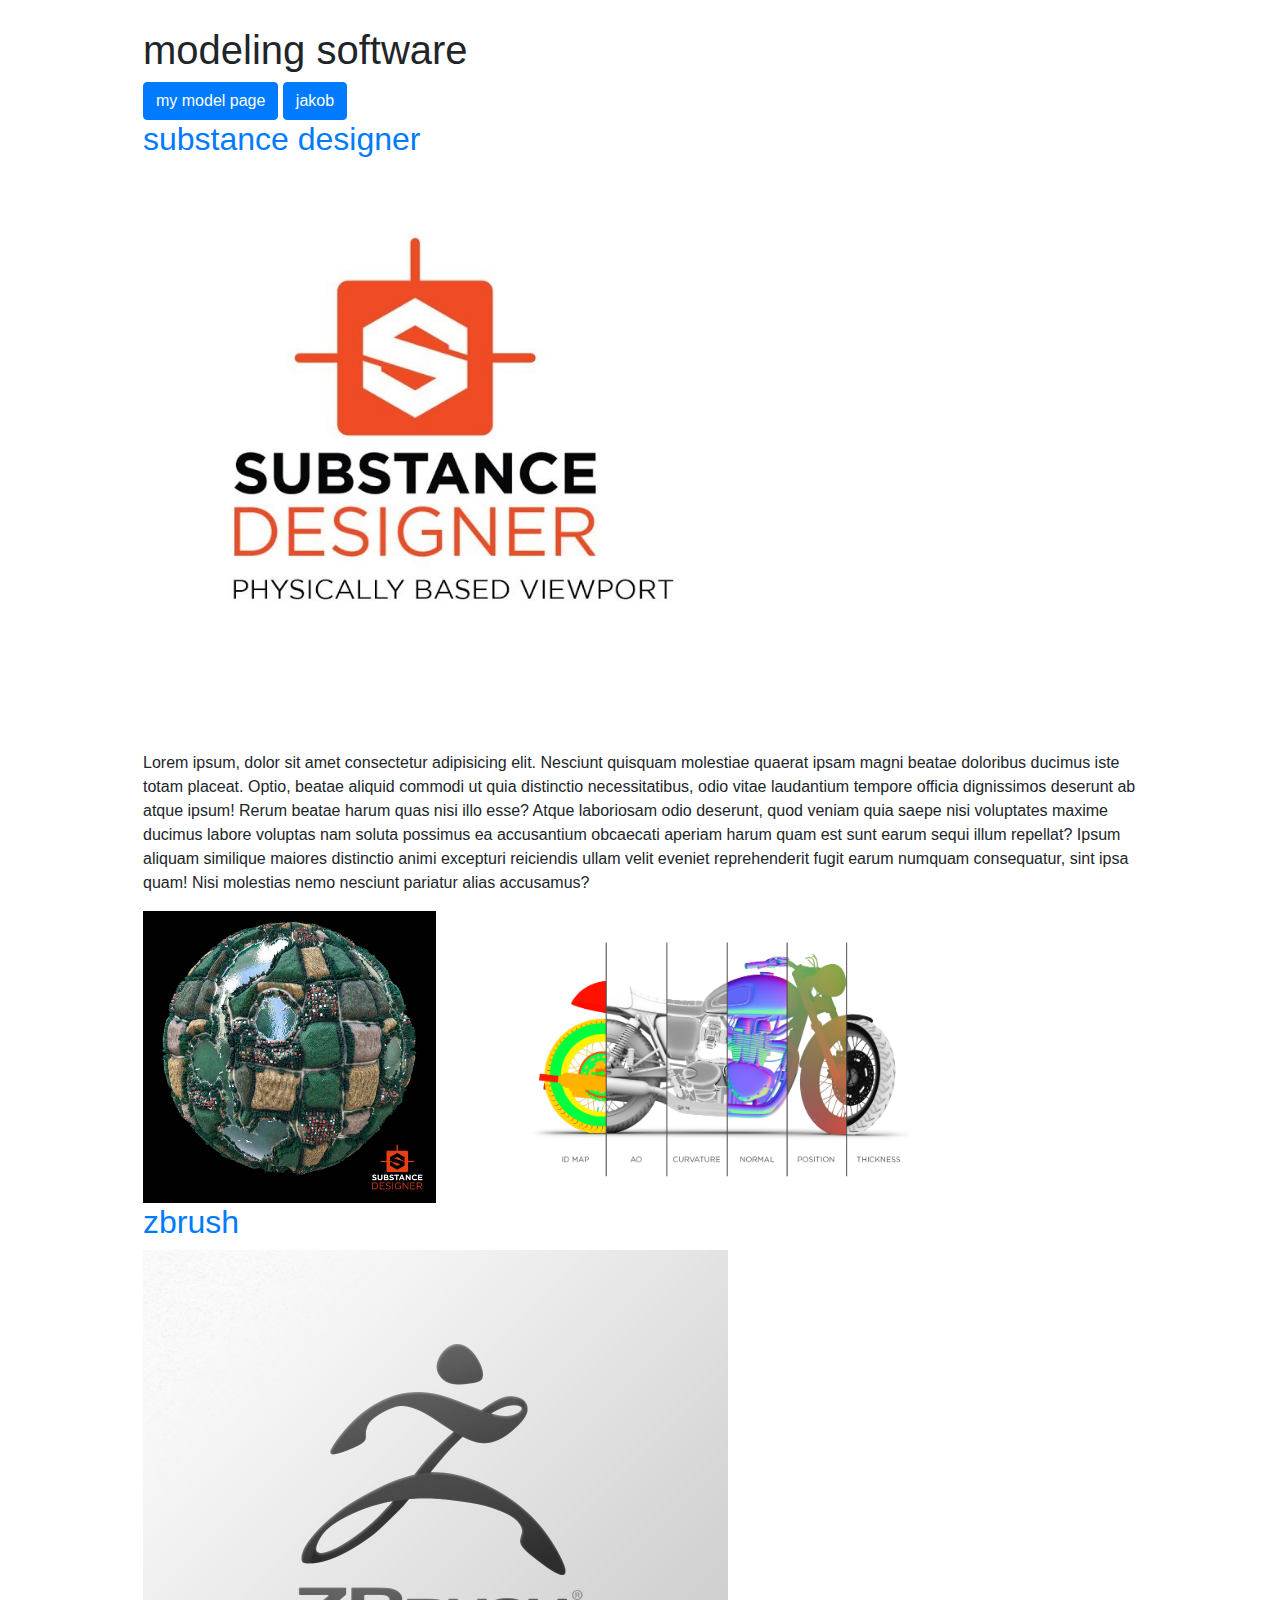
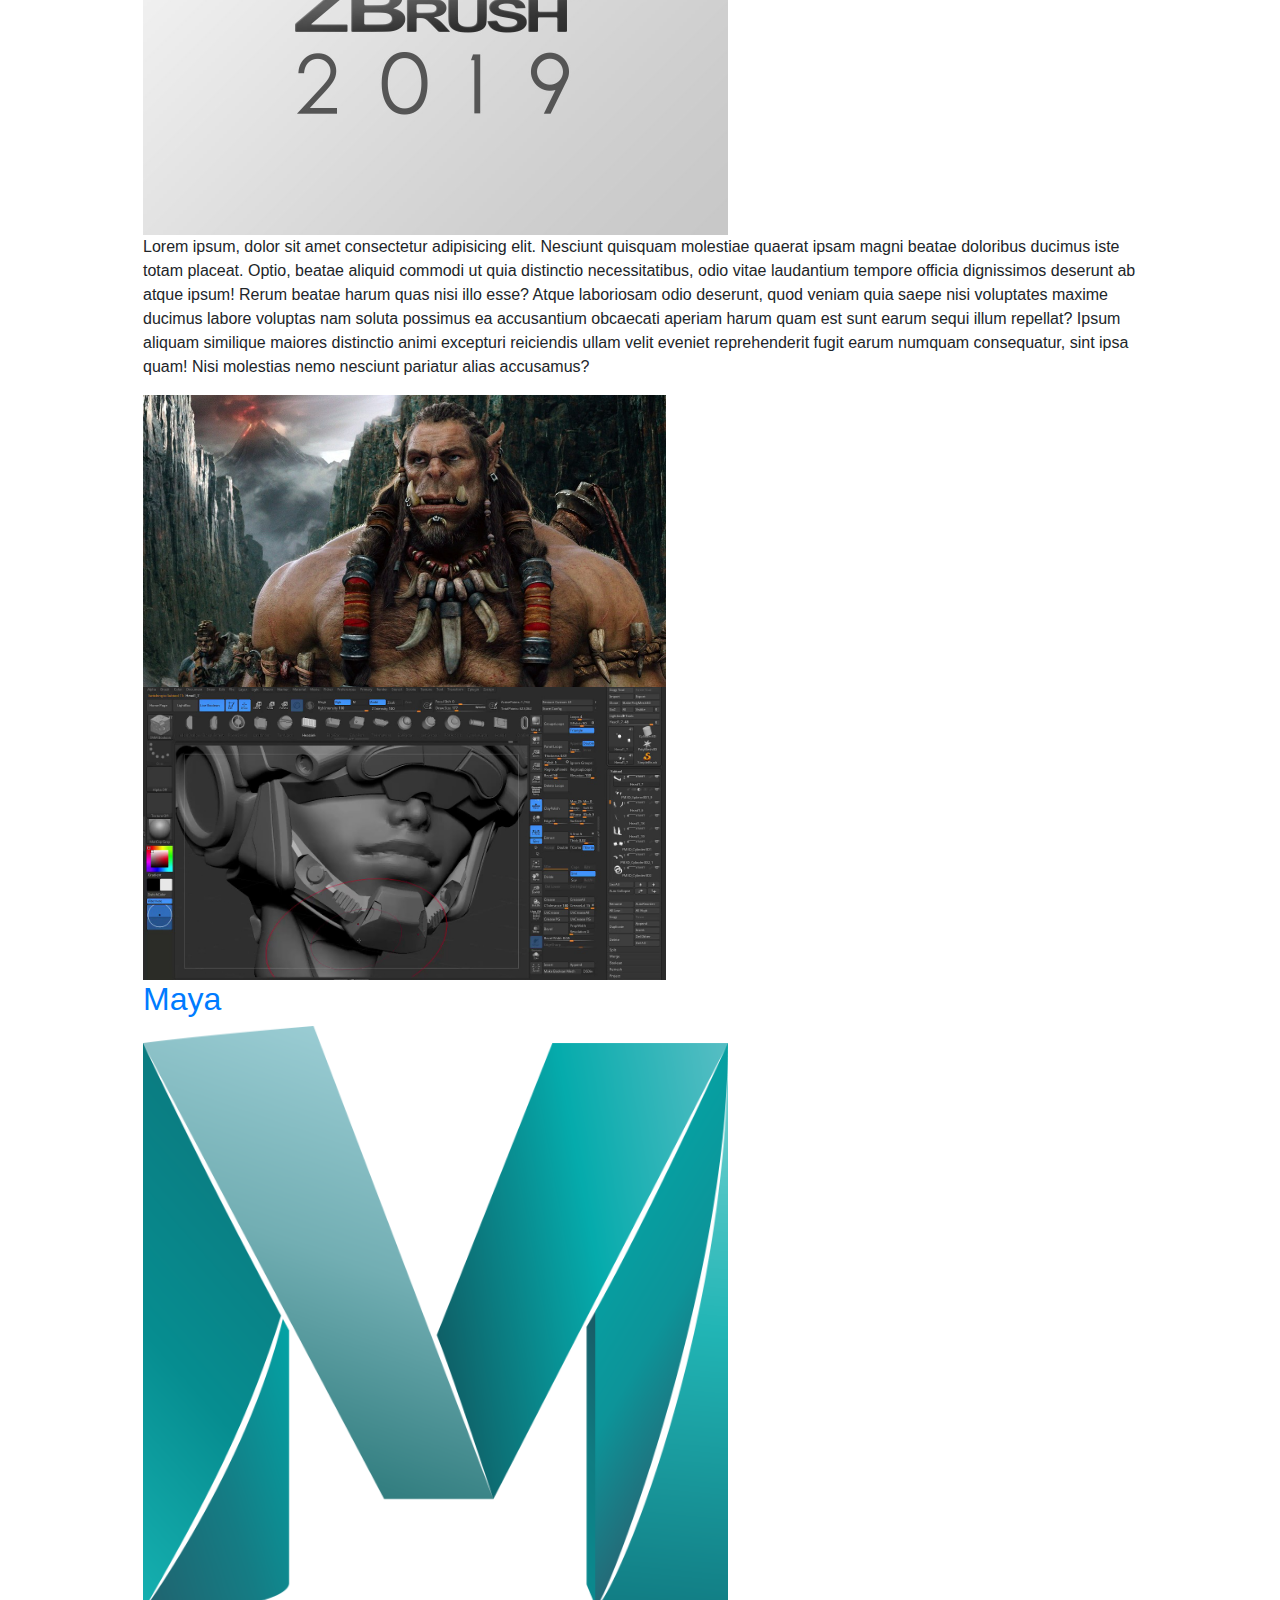
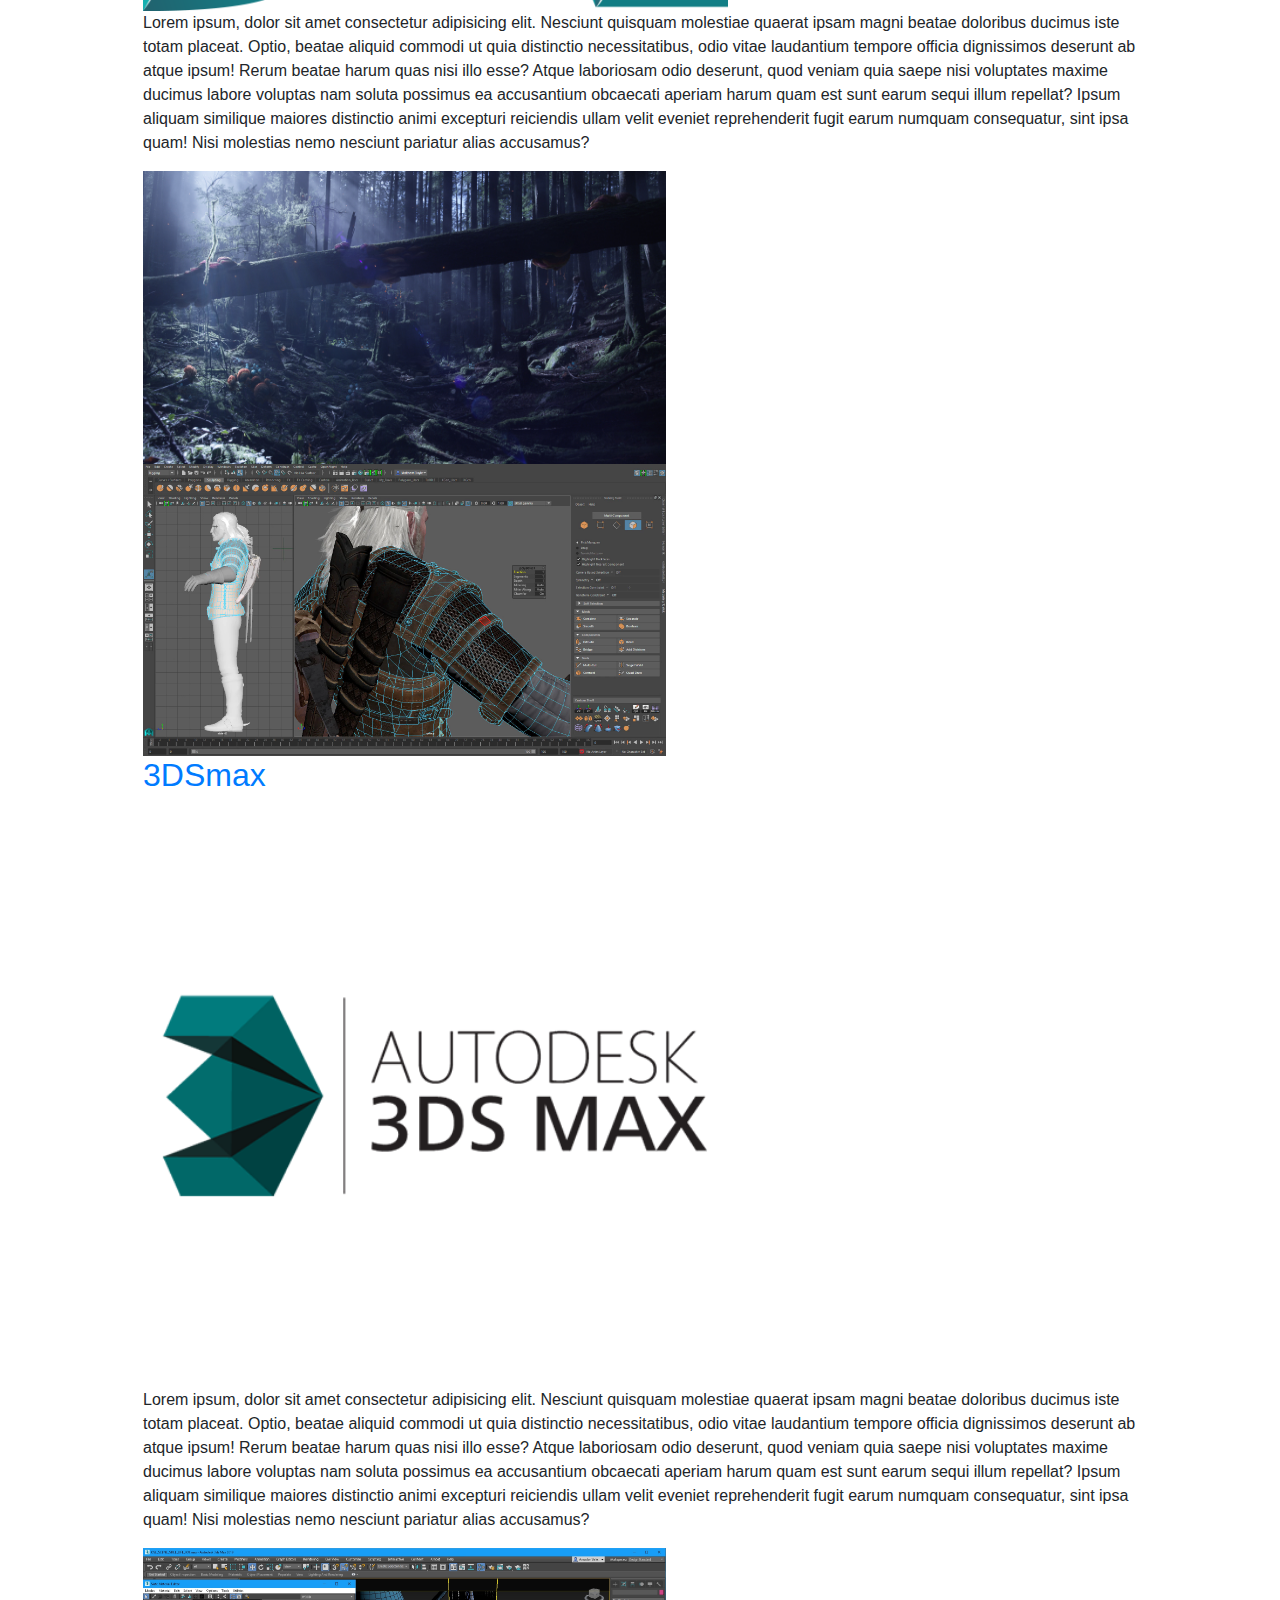
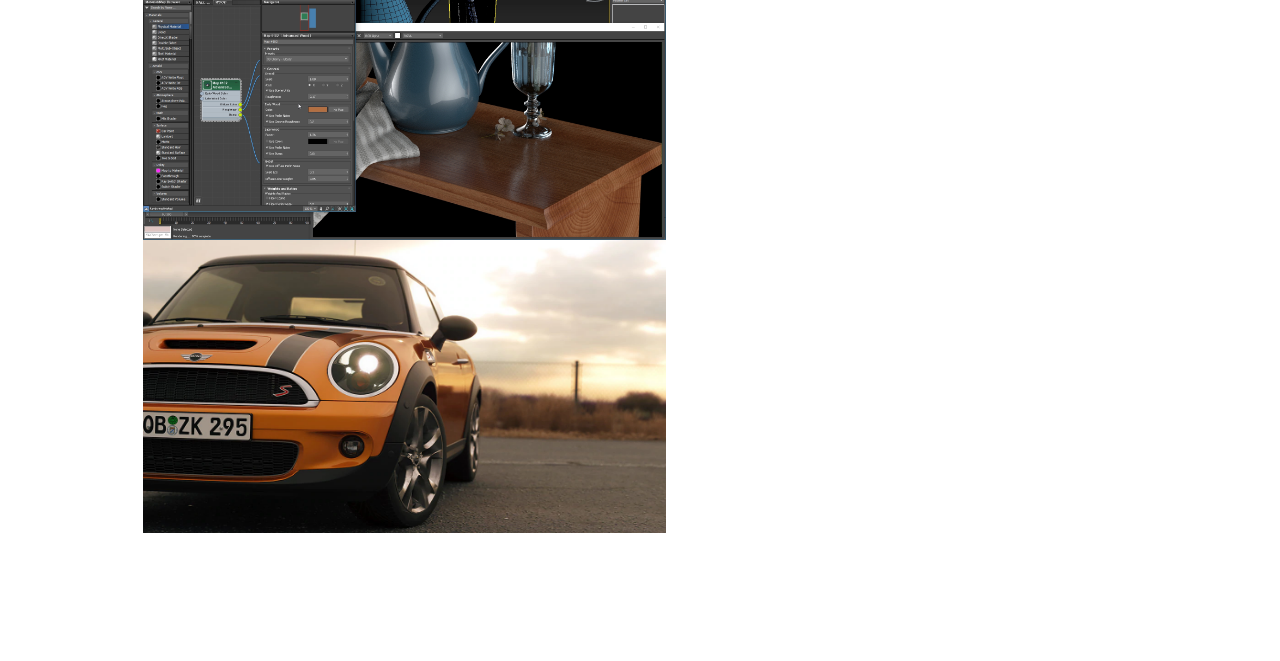
<file: index.html>
<!DOCTYPE html>
<html lang="en">

<head>
    <meta charset="UTF-8">
    <meta name="viewport" content="width=device-width, initial-scale=1.0">
    <meta http-equiv="X-UA-Compatible" content="ie=edge">
    <title>modeling softwared</title>
    <link rel="stylesheet" href="stylesheet.css">
    <link rel="stylesheet" href="https://stackpath.bootstrapcdn.com/bootstrap/4.3.1/css/bootstrap.min.css" integrity="sha384-ggOyR0iXCbMQv3Xipma34MD+dH/1fQ784/j6cY/iJTQUOhcWr7x9JvoRxT2MZw1T"
        crossorigin="anonymous">
    <script src="https://code.jquery.com/jquery-3.3.1.slim.min.js" integrity="sha384-q8i/X+965DzO0rT7abK41JStQIAqVgRVzpbzo5smXKp4YfRvH+8abtTE1Pi6jizo"
        crossorigin="anonymous"></script>
    <script src="https://cdnjs.cloudflare.com/ajax/libs/popper.js/1.14.7/umd/popper.min.js" integrity="sha384-UO2eT0CpHqdSJQ6hJty5KVphtPhzWj9WO1clHTMGa3JDZwrnQq4sF86dIHNDz0W1"
        crossorigin="anonymous"></script>
    <script src="https://stackpath.bootstrapcdn.com/bootstrap/4.3.1/js/bootstrap.min.js" integrity="sha384-JjSmVgyd0p3pXB1rRibZUAYoIIy6OrQ6VrjIEaFf/nJGzIxFDsf4x0xIM+B07jRM"
        crossorigin="anonymous"></script>
</head>

<body>
    <div class="container-fluid">
        <div class="myContainer">
            <h1>modeling software</h1>
            <button class="btn btn-primary" type="button" onclick="window.location.href = 'model_page.html';">my model
                page</button> <button class="btn btn-primary" type="button" onclick="window.location.href = 'jakob.html';">jakob</button>
            <a href="https://www.substance3d.com/products/substance-designer"></a>
            <h2 class="text" class="link"><a href="https://www.substance3d.com/products/substance-designer">substance designer</a></h2>
            <img src="substance designeer.jpg" alt="Trulli" width="1045" height="585">
            <p> Lorem ipsum, dolor sit amet consectetur adipisicing elit. Nesciunt quisquam molestiae quaerat ipsam
                magni beatae doloribus ducimus iste totam placeat. Optio, beatae aliquid commodi ut quia distinctio
                necessitatibus, odio vitae laudantium tempore officia dignissimos deserunt ab atque ipsum! Rerum beatae
                harum quas nisi illo esse? Atque laboriosam odio deserunt, quod veniam quia saepe nisi voluptates
                maxime ducimus labore voluptas nam soluta possimus ea accusantium obcaecati aperiam harum quam est sunt
                earum sequi illum repellat? Ipsum aliquam similique maiores distinctio animi excepturi reiciendis ullam
                velit eveniet reprehenderit fugit earum numquam consequatur, sint ipsa quam! Nisi molestias nemo
                nesciunt pariatur alias accusamus?</p>
            <img src="emrecan-cubukcu-l1.jpg"
                alt="Trulli" width="292.5" height="292.5">
            <img src="AO,cav some other stuff to.png" alt="Trulli" width="581.31" height="292.5">
            <h2 class="text" class="link"><a href="https://pixologic.com/">zbrush</a></h2>
            <img src="ZBrush.jpg" alt="Trulli" width="585" height="585">
            <p> Lorem ipsum, dolor sit amet consectetur adipisicing elit. Nesciunt quisquam molestiae quaerat ipsam
                magni beatae doloribus ducimus iste totam placeat. Optio, beatae aliquid commodi ut quia distinctio
                necessitatibus, odio vitae laudantium tempore officia dignissimos deserunt ab atque ipsum! Rerum beatae
                harum quas nisi illo esse? Atque laboriosam odio deserunt, quod veniam quia saepe nisi voluptates
                maxime ducimus labore voluptas nam soluta possimus ea accusantium obcaecati aperiam harum quam est sunt
                earum sequi illum repellat? Ipsum aliquam similique maiores distinctio animi excepturi reiciendis ullam
                velit eveniet reprehenderit fugit earum numquam consequatur, sint ipsa quam! Nisi molestias nemo
                nesciunt pariatur alias accusamus?</p>
            <img src="image-asset.jpeg" alt="Trulli" width="522.5" height="292.5">
            <img src="maxresdefault.jpg" alt="Trulli" width="522.5" height="292.5">
            <h2 class="text" class="link"><a href="https://www.autodesk.co.nz/products/maya/overview">Maya</a></h2>
            <img src="maya.png" alt="Trulli" width="585" height="585">
            <p> Lorem ipsum, dolor sit amet consectetur adipisicing elit. Nesciunt quisquam molestiae quaerat ipsam
                magni beatae doloribus ducimus iste totam placeat. Optio, beatae aliquid commodi ut quia distinctio
                necessitatibus, odio vitae laudantium tempore officia dignissimos deserunt ab atque ipsum! Rerum beatae
                harum quas nisi illo esse? Atque laboriosam odio deserunt, quod veniam quia saepe nisi voluptates
                maxime ducimus labore voluptas nam soluta possimus ea accusantium obcaecati aperiam harum quam est sunt
                earum sequi illum repellat? Ipsum aliquam similique maiores distinctio animi excepturi reiciendis ullam
                velit eveniet reprehenderit fugit earum numquam consequatur, sint ipsa quam! Nisi molestias nemo
                nesciunt pariatur alias accusamus?</p>
            <img src="21559850603.jpg" alt="Trulli" width="522.5" height="292.5">
            <img src="large-maya-2.webp" alt="Trulli" width="522.5" height="292.5">
            <h2 class="text" class="link"><a href="https://www.autodesk.co.nz/products/3ds-max/overview">3DSmax</a></h2>
            <img src="download.png" alt="Trulli" width="585" height="585">
            <p> Lorem ipsum, dolor sit amet consectetur adipisicing elit. Nesciunt quisquam molestiae quaerat ipsam
                magni beatae doloribus ducimus iste totam placeat. Optio, beatae aliquid commodi ut quia distinctio
                necessitatibus, odio vitae laudantium tempore officia dignissimos deserunt ab atque ipsum! Rerum beatae
                harum quas nisi illo esse? Atque laboriosam odio deserunt, quod veniam quia saepe nisi voluptates
                maxime ducimus labore voluptas nam soluta possimus ea accusantium obcaecati aperiam harum quam est sunt
                earum sequi illum repellat? Ipsum aliquam similique maiores distinctio animi excepturi reiciendis ullam
                velit eveniet reprehenderit fugit earum numquam consequatur, sint ipsa quam! Nisi molestias nemo
                nesciunt pariatur alias accusamus?</p>
            <img src="31521233483.jpg" alt="Trulli" width="522.5" height="292.5">
            <img src="integrated-arnold-renderer-thumb-1144x696.webp" alt="Trulli" width="522.5" height="292.5">
            </ol>
        </div>
    </div>
</body>

</html>
<!--http://localhost:8000
python -m http.server
allready done this standered-->
</file>
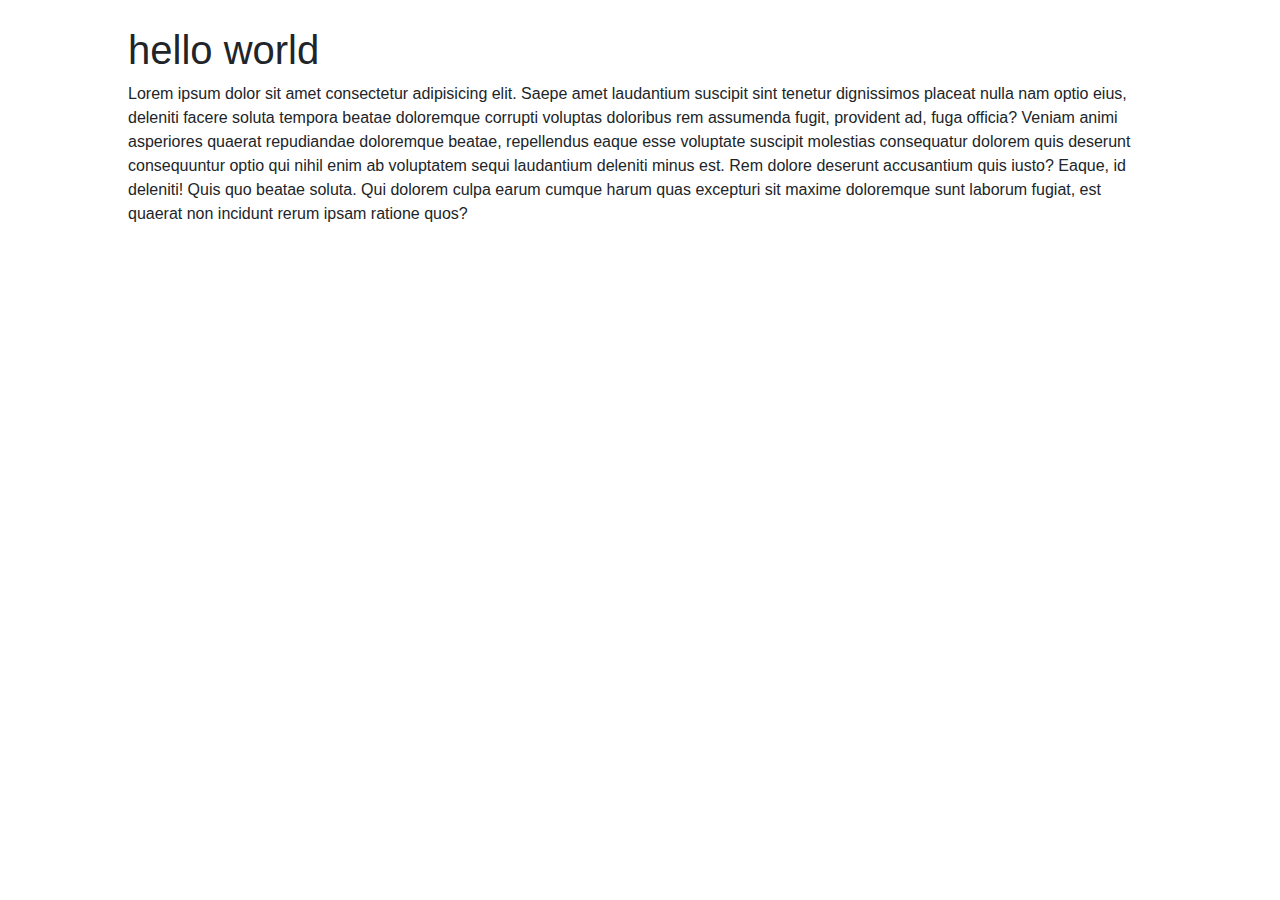
<file: jacob.html>
<!DOCTYPE html>
<html lang="en">
<head>
    <meta charset="UTF-8">
    <meta name="viewport" content="width=device-width, initial-scale=1.0">
    <meta http-equiv="X-UA-Compatible" content="ie=edge">
    <title>jacob</title>
    <link rel="stylesheet" href="stylesheet.css">
    <link rel="stylesheet" href="https://stackpath.bootstrapcdn.com/bootstrap/4.3.1/css/bootstrap.min.css" integrity="sha384-ggOyR0iXCbMQv3Xipma34MD+dH/1fQ784/j6cY/iJTQUOhcWr7x9JvoRxT2MZw1T" crossorigin="anonymous">
    <script src="https://code.jquery.com/jquery-3.3.1.slim.min.js" integrity="sha384-q8i/X+965DzO0rT7abK41JStQIAqVgRVzpbzo5smXKp4YfRvH+8abtTE1Pi6jizo" crossorigin="anonymous"></script>
    <script src="https://cdnjs.cloudflare.com/ajax/libs/popper.js/1.14.7/umd/popper.min.js" integrity="sha384-UO2eT0CpHqdSJQ6hJty5KVphtPhzWj9WO1clHTMGa3JDZwrnQq4sF86dIHNDz0W1" crossorigin="anonymous"></script>
    <script src="https://stackpath.bootstrapcdn.com/bootstrap/4.3.1/js/bootstrap.min.js" integrity="sha384-JjSmVgyd0p3pXB1rRibZUAYoIIy6OrQ6VrjIEaFf/nJGzIxFDsf4x0xIM+B07jRM" crossorigin="anonymous"></script>
</head>
<body>
    <h1>hello world</h1>
    <p>Lorem ipsum dolor sit amet consectetur adipisicing elit. Saepe amet laudantium suscipit sint tenetur dignissimos placeat nulla nam optio eius, deleniti facere soluta tempora beatae doloremque corrupti voluptas doloribus rem assumenda fugit, provident ad, fuga officia? Veniam animi asperiores quaerat repudiandae doloremque beatae, repellendus eaque esse voluptate suscipit molestias consequatur dolorem quis deserunt consequuntur optio qui nihil enim ab voluptatem sequi laudantium deleniti minus est. Rem dolore deserunt accusantium quis iusto? Eaque, id deleniti! Quis quo beatae soluta. Qui dolorem culpa earum cumque harum quas excepturi sit maxime doloremque sunt laborum fugiat, est quaerat non incidunt rerum ipsam ratione quos?</p>
</body>
</html>
</file>
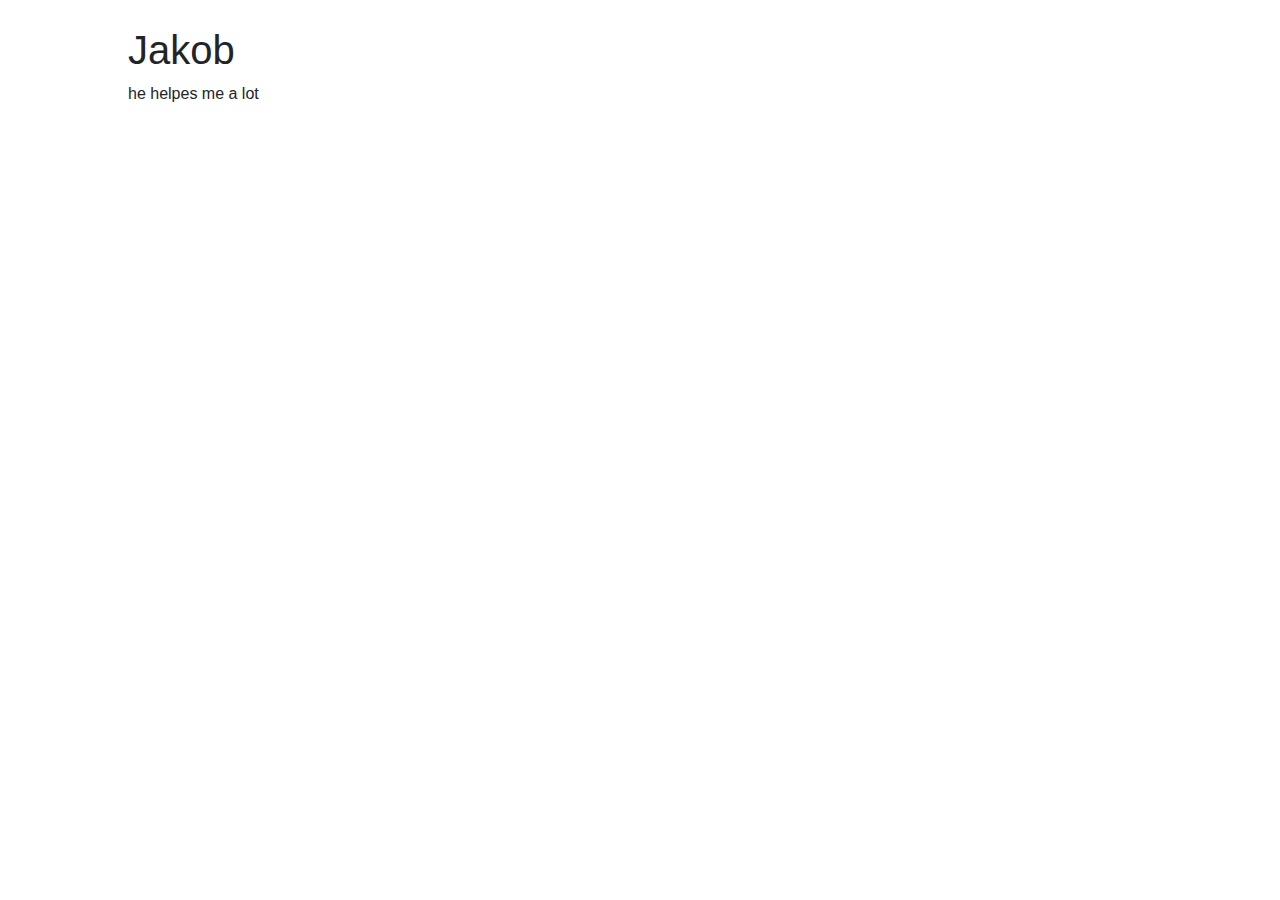
<file: jakob.html>
<!DOCTYPE html>
<html lang="en">
<head>
    <meta charset="UTF-8">
    <meta name="viewport" content="width=device-width, initial-scale=1.0">
    <meta http-equiv="X-UA-Compatible" content="ie=edge">
    <title>jacob</title>
    <link rel="stylesheet" href="stylesheet.css">
    <link rel="stylesheet" href="https://stackpath.bootstrapcdn.com/bootstrap/4.3.1/css/bootstrap.min.css" integrity="sha384-ggOyR0iXCbMQv3Xipma34MD+dH/1fQ784/j6cY/iJTQUOhcWr7x9JvoRxT2MZw1T" crossorigin="anonymous">
    <script src="https://code.jquery.com/jquery-3.3.1.slim.min.js" integrity="sha384-q8i/X+965DzO0rT7abK41JStQIAqVgRVzpbzo5smXKp4YfRvH+8abtTE1Pi6jizo" crossorigin="anonymous"></script>
    <script src="https://cdnjs.cloudflare.com/ajax/libs/popper.js/1.14.7/umd/popper.min.js" integrity="sha384-UO2eT0CpHqdSJQ6hJty5KVphtPhzWj9WO1clHTMGa3JDZwrnQq4sF86dIHNDz0W1" crossorigin="anonymous"></script>
    <script src="https://stackpath.bootstrapcdn.com/bootstrap/4.3.1/js/bootstrap.min.js" integrity="sha384-JjSmVgyd0p3pXB1rRibZUAYoIIy6OrQ6VrjIEaFf/nJGzIxFDsf4x0xIM+B07jRM" crossorigin="anonymous"></script>
</head>
<body>
    <h1>Jakob</h1>
    <p>he helpes me a lot</p>
</body>
</html>
</file>
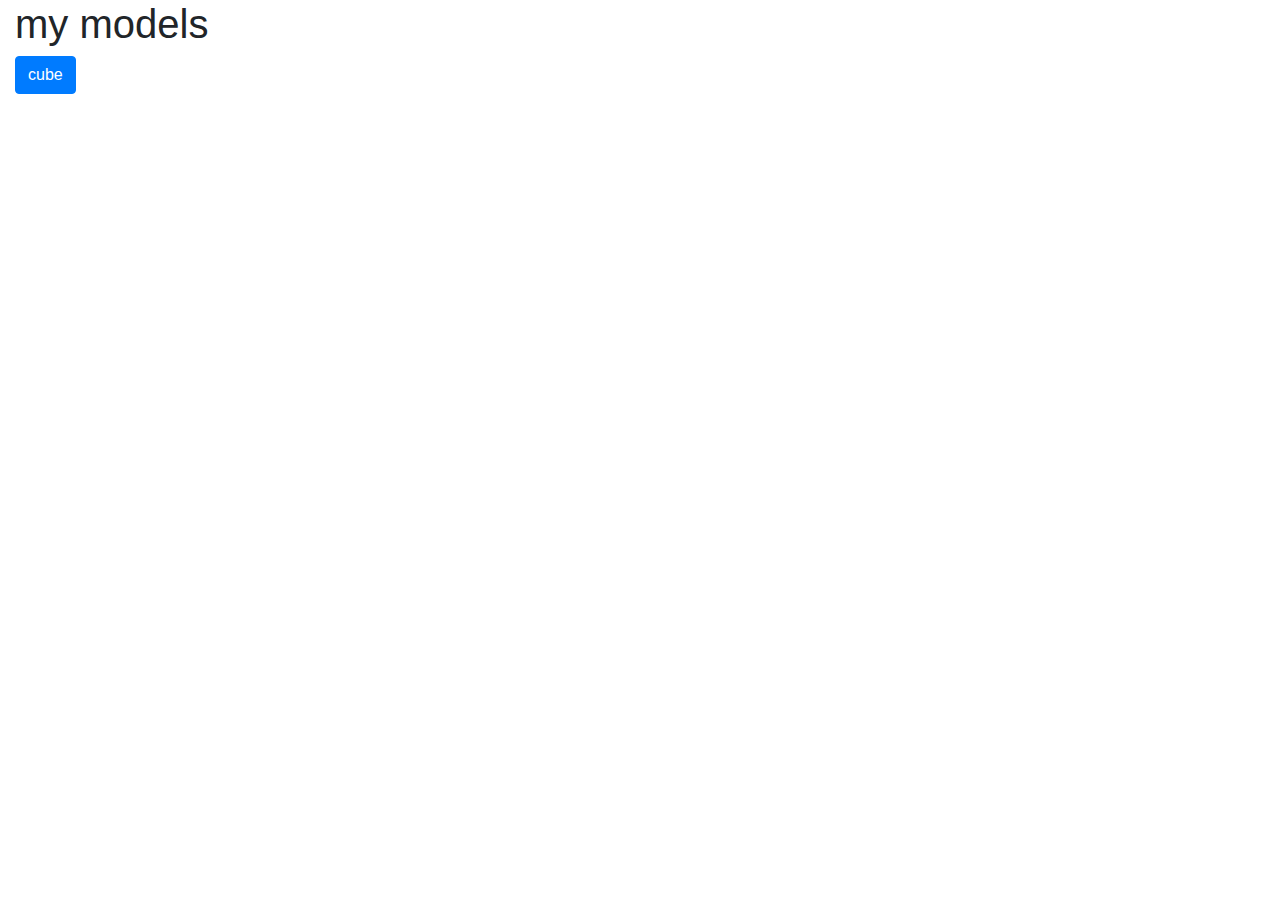
<file: model_page.html>
<!DOCTYPE html>
<html lang="en">
<head>
        <meta charset="UTF-8">
        <meta name="viewport" content="width=device-width, initial-scale=1.0">
        <meta http-equiv="X-UA-Compatible" content="ie=edge">
        <title>hello world</title>
        <link rel="stylesheet" href="https://stackpath.bootstrapcdn.com/bootstrap/4.3.1/css/bootstrap.min.css" integrity="sha384-ggOyR0iXCbMQv3Xipma34MD+dH/1fQ784/j6cY/iJTQUOhcWr7x9JvoRxT2MZw1T" crossorigin="anonymous">
        <script src="https://code.jquery.com/jquery-3.3.1.slim.min.js" integrity="sha384-q8i/X+965DzO0rT7abK41JStQIAqVgRVzpbzo5smXKp4YfRvH+8abtTE1Pi6jizo" crossorigin="anonymous"></script>
        <script src="https://cdnjs.cloudflare.com/ajax/libs/popper.js/1.14.7/umd/popper.min.js" integrity="sha384-UO2eT0CpHqdSJQ6hJty5KVphtPhzWj9WO1clHTMGa3JDZwrnQq4sF86dIHNDz0W1" crossorigin="anonymous"></script>
        <script src="https://stackpath.bootstrapcdn.com/bootstrap/4.3.1/js/bootstrap.min.js" integrity="sha384-JjSmVgyd0p3pXB1rRibZUAYoIIy6OrQ6VrjIEaFf/nJGzIxFDsf4x0xIM+B07jRM" crossorigin="anonymous"></script>
</head>
<body>
    <div class="container-fluid">
    <H1>my models</H1>
    <button class="btn btn-primary" type="button" onclick="window.location.href = 'models.html';">cube</button>
</div>
</body>
</html>
</file>
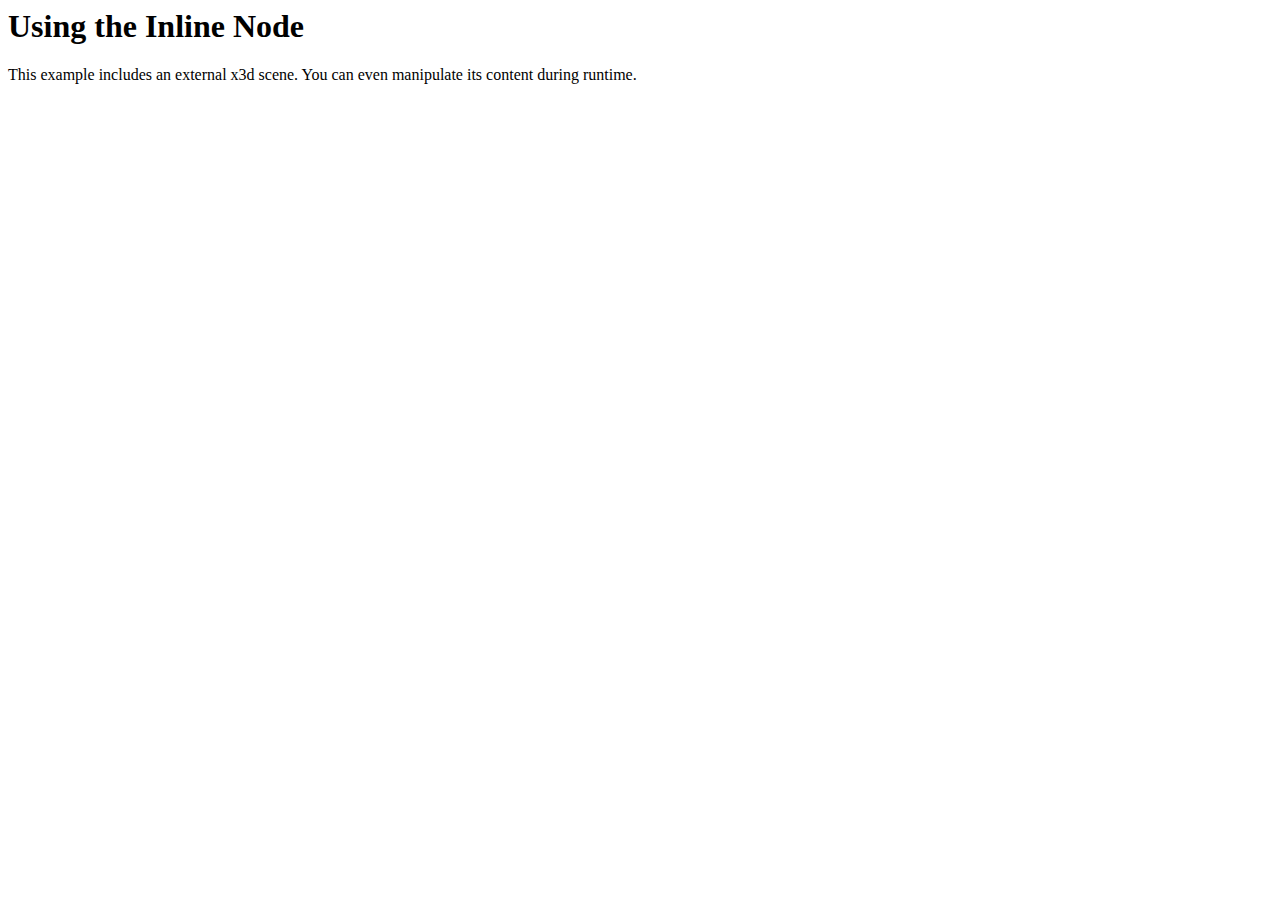
<file: models.html>
<html>
<head>
    <meta http-equiv="X-UA-Compatible" content="IE=edge"/>
    <title>My first X3DOM page</title>
    <script type='text/javascript' src='https://www.x3dom.org/download/x3dom.js'> </script>
    <link rel='stylesheet' type='text/css' href='https://www.x3dom.org/download/x3dom.css'/>
</head>
<body>
<h1>Using the Inline Node</h1>
<script>
    function redNose()
    {
        if(document.getElementById('Deer__MA_Nose').getAttribute('diffuseColor')!= '1 0 0')
            document.getElementById('Deer__MA_Nose').setAttribute('diffuseColor', '1 0 0');
        else
            document.getElementById('Deer__MA_Nose').setAttribute('diffuseColor', '0 0 0');
    }
</script>
<p>
    This example includes an external x3d scene. You can even manipulate its content during runtime.
</p>
<x3d width='500px' height='400px'>
    <scene>
            <viewpoint position="-1.94639 1.79771 -2.89271" orientation="0.03886 0.99185 0.12133 3.75685"></viewpoint>
            <inline nameSpaceName="Deer" mapDEFToID="true"
                    onclick='redNose();' url="cube.x3d" ></inline>
    </scene>
</x3d>
</body>
</html>
</file>
<file: stylesheet.css>
body{
    padding-top: 2%;
    margin-right: 10%;
    margin-left: 10%;
    align-self: center;
    padding-left: 10%;
    padding-right: 10%;
    padding-bottom: 10%;
}
.link{
    text-decoration: none;
    color: #000;
}
</file>
